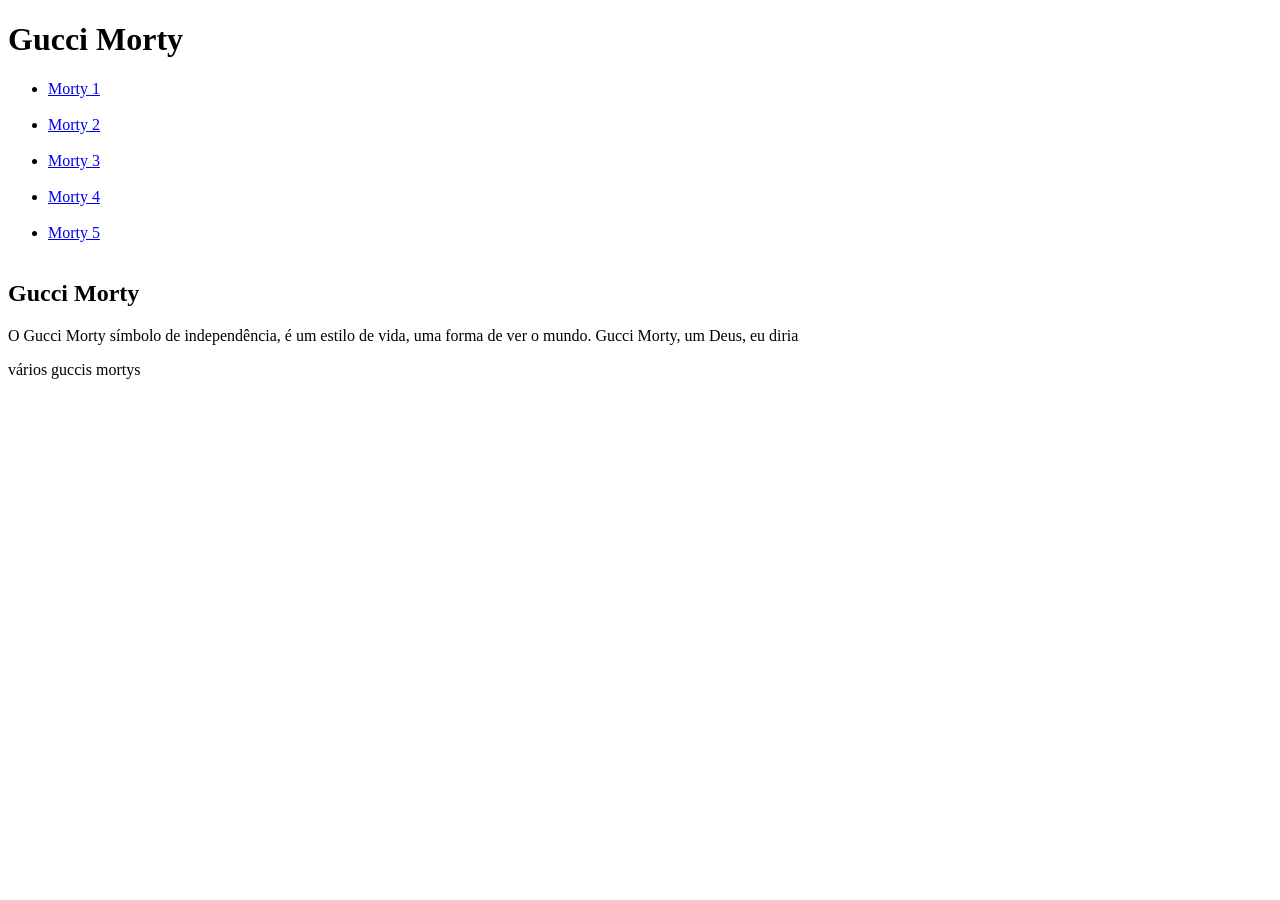
<file: html/index.html>
<!DOCTYPE html>
<html lang="pt-br">

<head>
    <meta charset="UTF-8">
    <meta name="viewport" content="width=device-width, initial-scale=1.0">
    <title>Document</title>
</head>

<body>
    <div id="header">
        <h1>Gucci Morty</h1>
    </div>

    <div id="menu">
        <ul>
            <li><a href="menu1.html">Morty 1</a></li><br>
            <li><a href="menu2.html">Morty 2</a></li><br>
            <li><a href="menu3.html">Morty 3</a></li><br>
            <li><a href="menu4.html">Morty 4</a></li><br>
            <li><a href="menu5.html">Morty 5</a></li><br>
        </ul>
    </div>

    <div id="main">
        <h2>Gucci Morty</h2>
        <p>O Gucci Morty símbolo de independência, é um estilo de vida, uma forma de ver o mundo. Gucci Morty, um Deus, eu diria</p>
    </div>

    <div id="footer">
        <p>vários guccis mortys</p>
    </div>
</body>

</html>
</file>
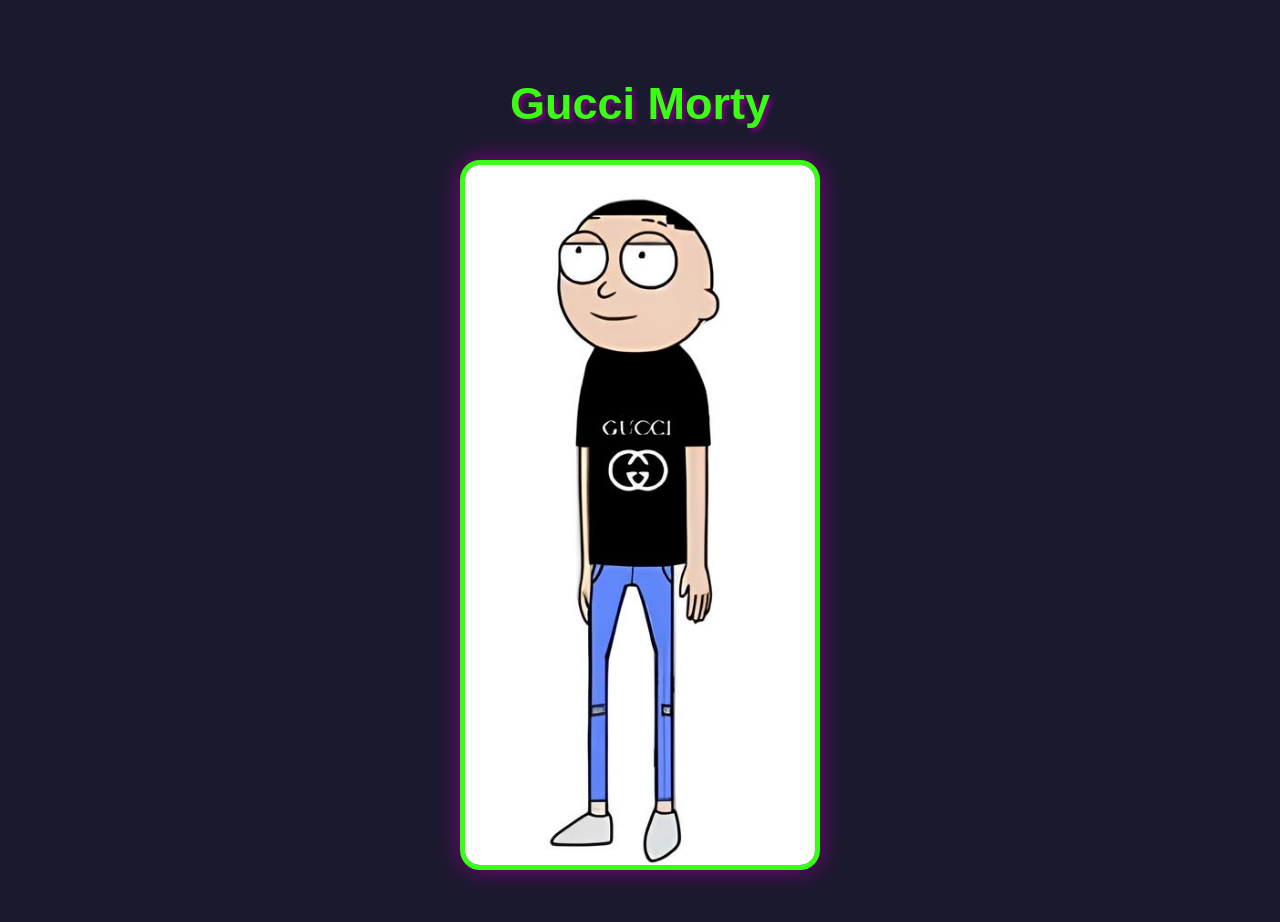
<file: html/menu1.html>
<!DOCTYPE html>
<html lang="pt-br">

<head>
    <meta charset="UTF-8">
    <title>Gucci Morty</title>
    <link rel="stylesheet" href="../css/menu1.css">
</head>

<body>
    <h1>Gucci Morty</h1>

    <img src="imagens/gucci_morty.jpeg" alt="Imagem do Gucci Morty">
</body>

</html>
</file>
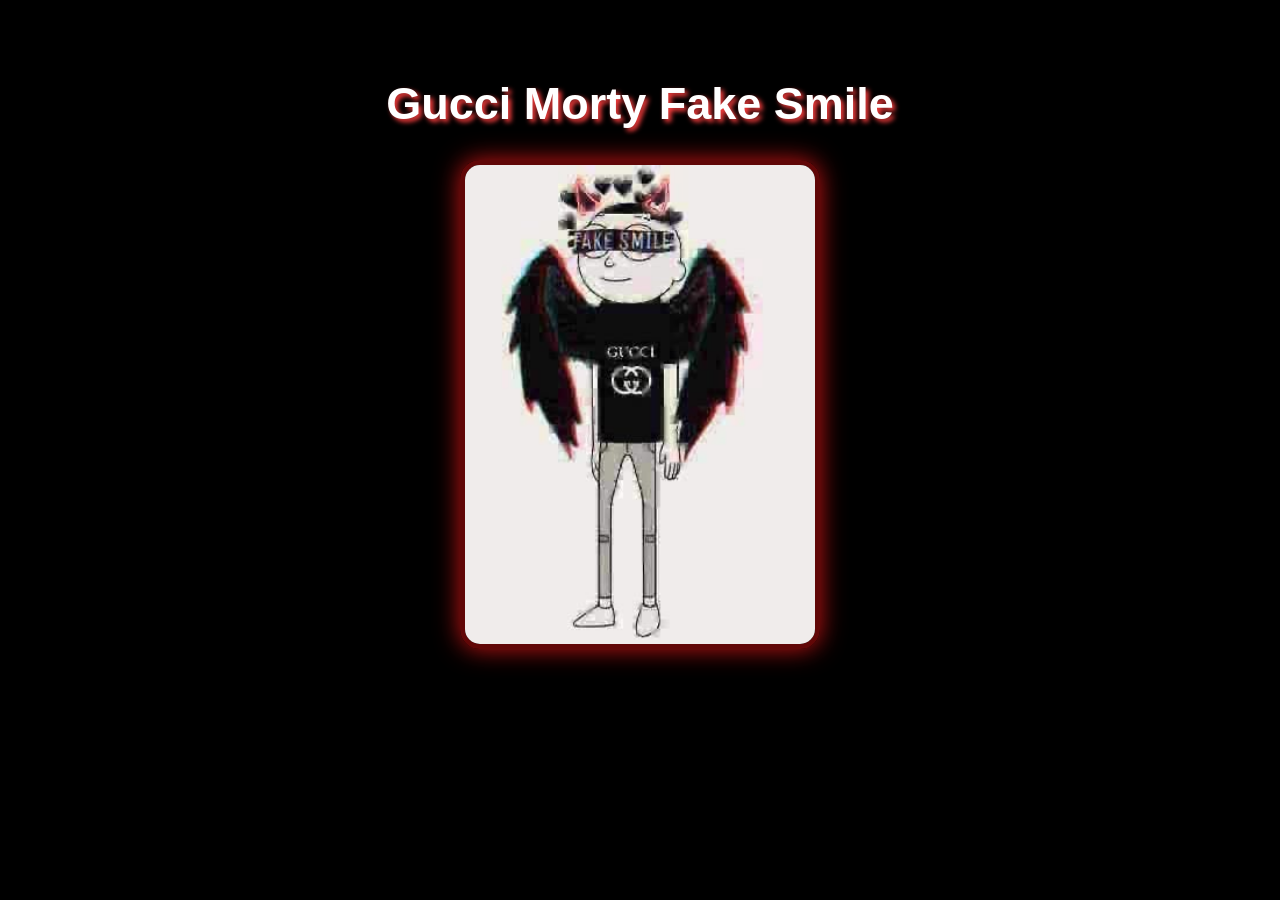
<file: html/menu2.html>
<!DOCTYPE html>
<html lang="pt-br">

<head>
    <meta charset="UTF-8">
    <title>Fake Smile</title>
    <link rel="stylesheet" href="../css/menu2.css">
</head>

<body>
    <h1>Gucci Morty Fake Smile</h1>

    <img src="imagens/morty_fake.jpeg" alt="Imagem do Gucci Morty Fake Smile">
</body>

</html>
</file>
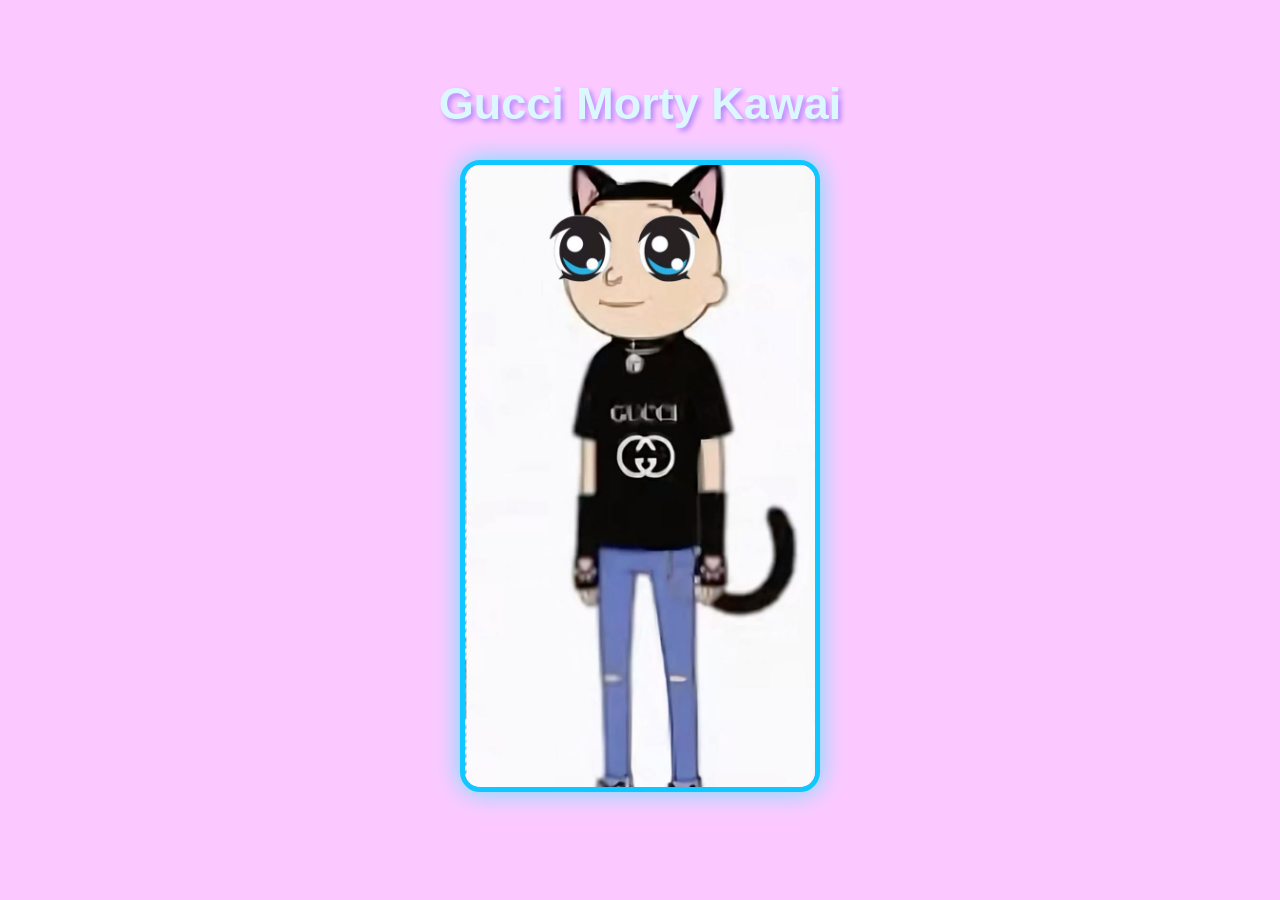
<file: html/menu3.html>
<!DOCTYPE html>
<html lang="pt-br">

<head>
    <meta charset="UTF-8">
    <title>Gucci Morty Kawai</title>
    <link rel="stylesheet" href="../css/menu3.css">
</head>

<body>
    <h1>Gucci Morty Kawai</h1>

    <img src="imagens/morty_kawai.jpeg" alt="Imagem do Gucci Morty Kawaii">
</body>

</html>
</file>
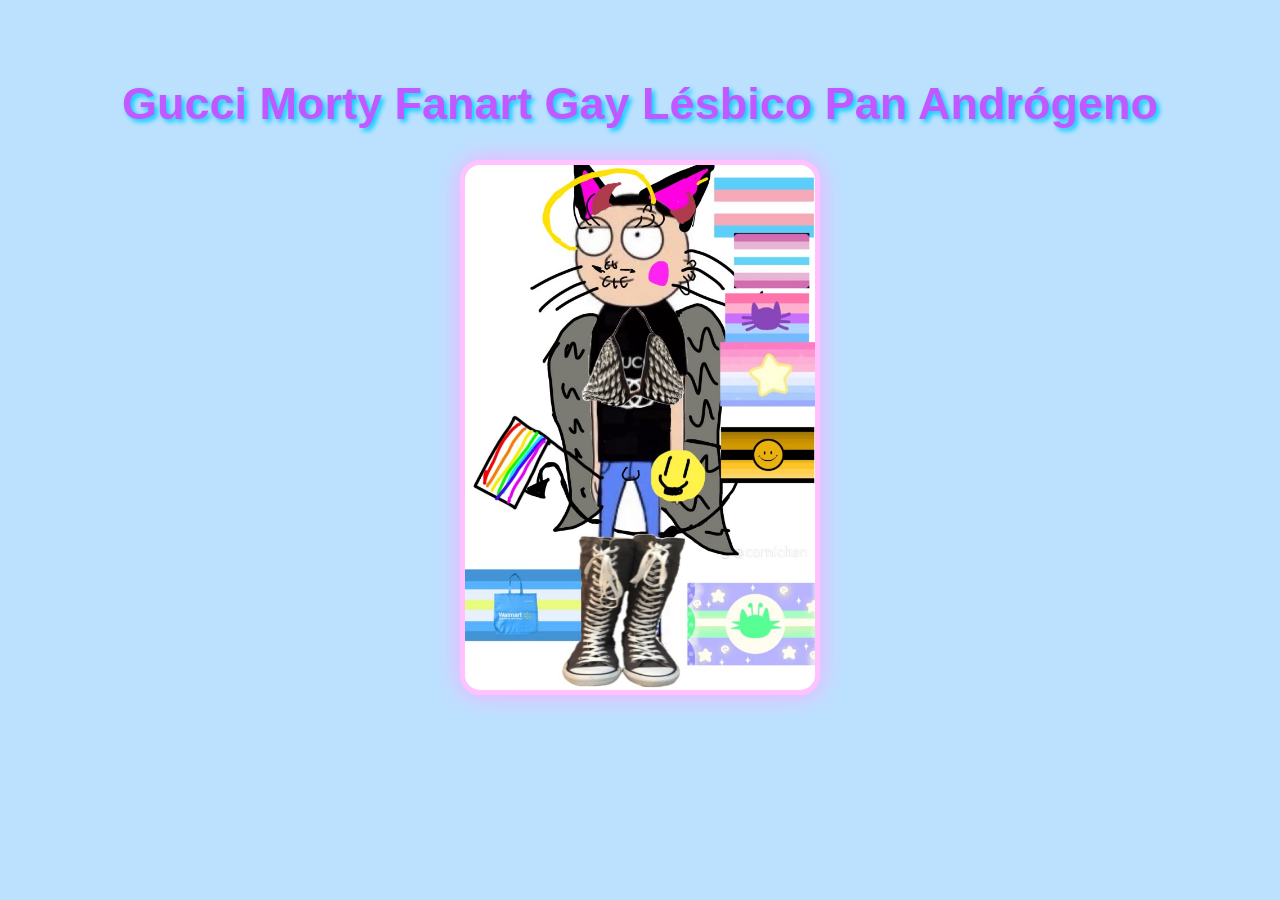
<file: html/menu4.html>
<!DOCTYPE html>
<html lang="pt-br">

<head>
    <meta charset="UTF-8">
    <title>Gucci Morty LGBTQIA+</title>
    <link rel="stylesheet" href="../css/menu4.css">
</head>

<body>
    <h1>Gucci Morty Fanart Gay Lésbico Pan Andrógeno</h1>

    <img src="imagens/Yur.jpeg" alt="Imagem do Gucci Morty">
</body>

</html>
</file>
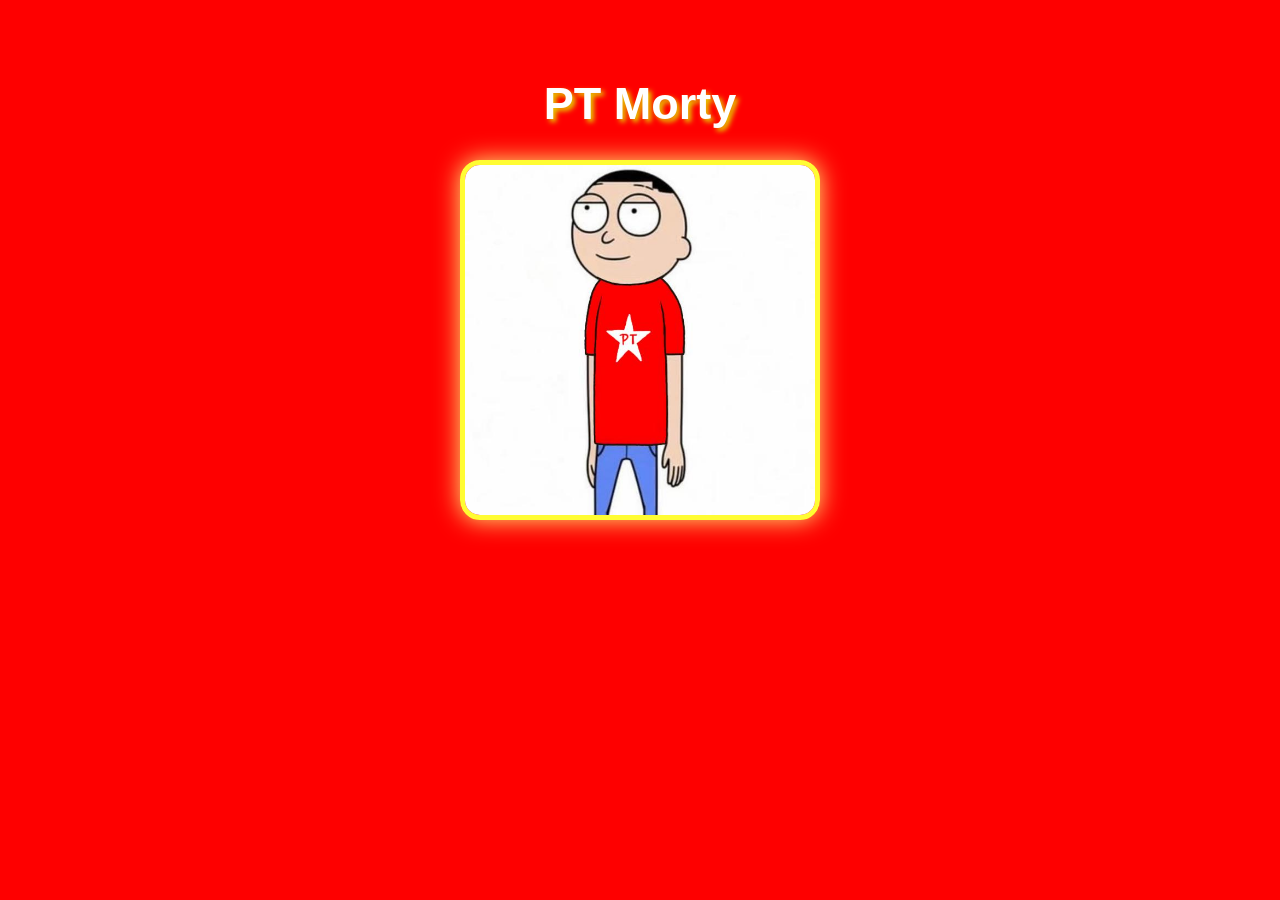
<file: html/menu5.html>
<!DOCTYPE html>
<html lang="pt-br">

<head>
    <meta charset="UTF-8">
    <title>Faz o L</title>
    <link rel="stylesheet" href="../css/menu5.css">
</head>

<body>
    <h1>PT Morty</h1>

    <img src="imagens/morty_pt.jpeg" alt="Imagem do Gucci Morty">
</body>

</html>
</file>
<file: css/menu1.css>
body {
    background-color: #1a1a2e;
    font-family: Arial, sans-serif;
    text-align: center;
    padding: 40px;
}

h1 {
    color: #39ff14;
    font-size: 45px;
    text-shadow: 3px 3px 5px purple;
}

img {
    width: 350px;
    height: auto;
    border: 5px solid #39ff14;
    border-radius: 20px;
    box-shadow: 0px 0px 25px purple;
}
</file>
<file: css/menu2.css>
body {
    background-color: #000000;
    font-family: Arial, sans-serif;
    text-align: center;
    padding: 40px;
}

h1 {
    color: #ffffff;
    font-size: 45px;
    text-shadow: 3px 3px 5px rgb(255, 63, 63);
}

img {
    width: 350px;
    height: auto;
    border: 5px solid #610707;
    border-radius: 20px;
    box-shadow: 0px 0px 25px rgb(196, 19, 19);
}
</file>
<file: css/menu3.css>
body {
    background-color: #fbc9ff;
    font-family: Arial, sans-serif;
    text-align: center;
    padding: 40px;
}

h1 {
    color: #dcf8ff;
    font-size: 45px;
    text-shadow: 3px 3px 5px rgb(181, 134, 255);
}

img {
    width: 350px;
    height: auto;
    border: 5px solid #11c7ff;
    border-radius: 20px;
    box-shadow: 0px 0px 25px rgb(103, 225, 255);
}
</file>
<file: css/menu4.css>
body {
    background-color: #bce1ff;
    font-family: Arial, sans-serif;
    text-align: center;
    padding: 40px;
}

h1 {
    color: #c258ff;
    font-size: 45px;
    text-shadow: 3px 3px 5px rgb(0, 204, 255);
}

img {
    width: 350px;
    height: auto;
    border: 5px solid #ffc2ff;
    border-radius: 20px;
    box-shadow: 0px 0px 25px rgb(252, 171, 255);
}
</file>
<file: css/menu5.css>
body {
    background-color: #FE0000;
    font-family: Arial, sans-serif;
    text-align: center;
    padding: 40px;
}

h1 {
    color: #ffffff;
    font-size: 45px;
    text-shadow: 3px 3px 5px rgb(230, 207, 0);
}

img {
    width: 350px;
    height: auto;
    border: 5px solid #fffc33;
    border-radius: 20px;
    box-shadow: 0px 0px 25px rgb(255, 234, 118);
}
</file>
